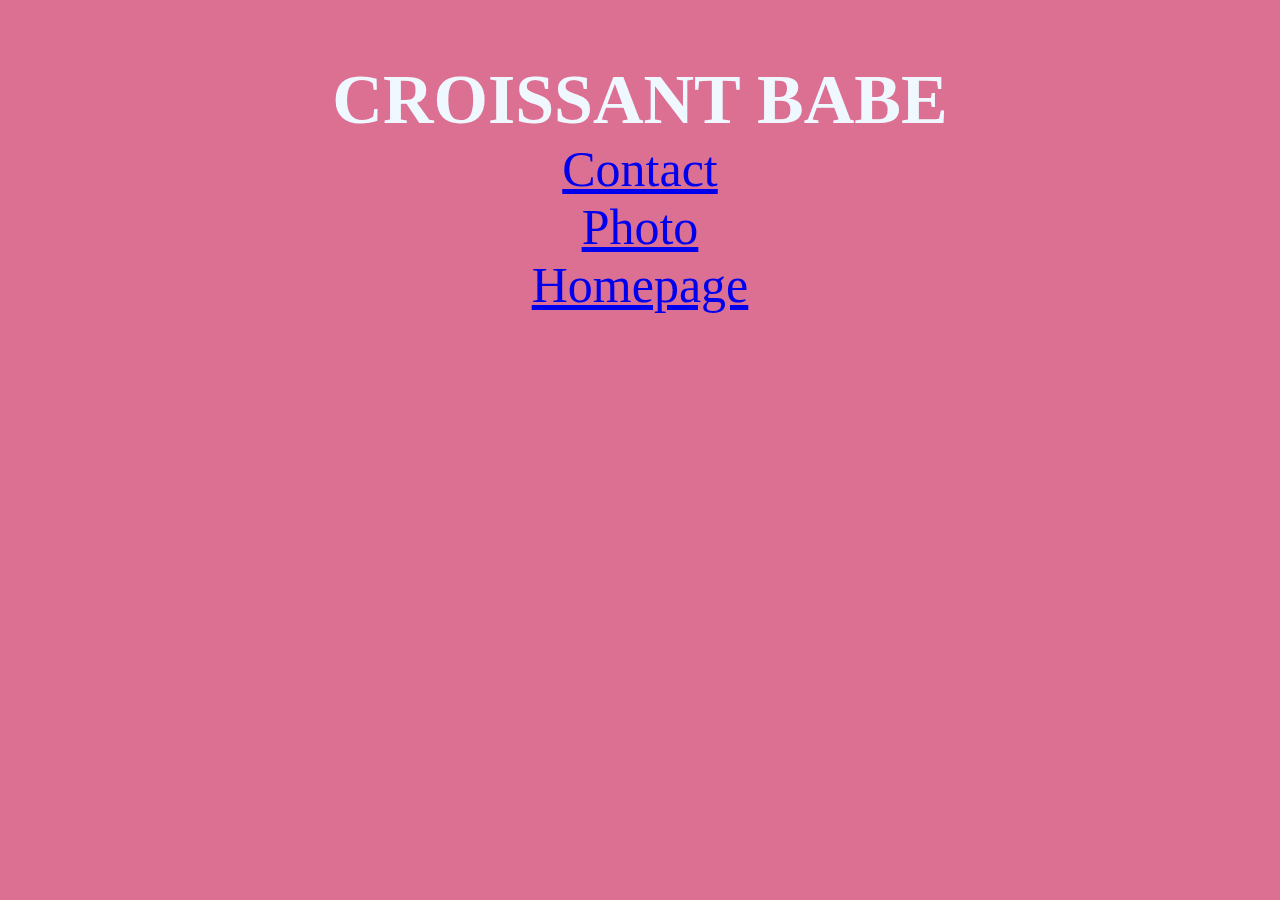
<file: index.html>
<!DOCTYPE html>
<html lang="en">
<head>
    <link href="https://cdn.jsdelivr.net/npm/bootstrap@5.0.2/dist/css/bootstrap.min.css" rel="stylesheet" integrity="sha384-EVSTQN3/azprG1Anm3QDgpJLIm9Nao0Yz1ztcQTwFspd3yD65VohhpuuCOmLASjC" crossorigin="anonymous">
    <meta charset="UTF-8">
    <meta name="Description" content="This is the homepage">
    <title>Croissant.com - Home</title>
    <link href="src/style.css" rel="stylesheet" type="text/css"/>
</head>
<body>
    <h1>CROISSANT BABE</h1>
    <div class="center">
    <a href="contact.html">Contact </a>
    <div>
    <a href="photo.html"> Photo</a>
    </div>
    <a href="index.html">Homepage</a>
    </div>
</body>
</html>
</file>
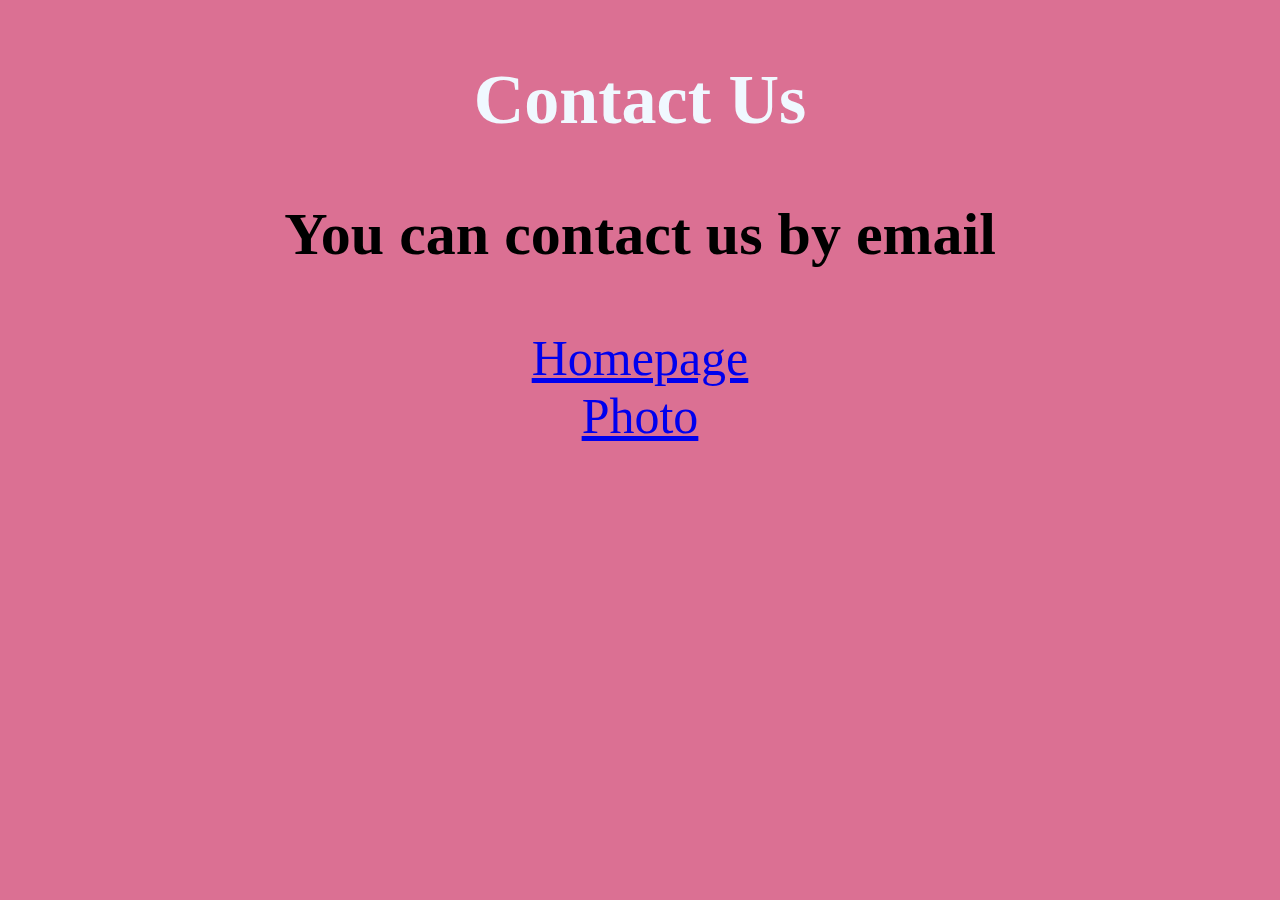
<file: contact.html>
<!DOCTYPE html>
<html lang="en">
<head>
    <meta name="Description" content="This is the Contact page">
     <link href="src/style.css" rel="stylesheet" type="text/css"/>
    <title>Contact Us</title>
</head>
<body>
    <h1>Contact Us</h1>
    <div class="center">
    <h3>You can contact us by email</h3>
    <a href="index.html">Homepage</a>
    <br>
    <a href="photo.html">Photo</a>
</br>
    </div>
</body>
</html>
</file>
<file: src/style.css>
h1 {
    text-align: center;
    color: aliceblue;
    margin: 0;
    font-size: 70px;
    display: block;
}
h3 {
    font-size: 60px;
}
body {
    background-color: palevioletred;
    margin: 60px auto;
}

img {
    width: 100%;
    display: block;
    height: auto;
}
.center {
    text-align: center;
    width: 100%;
    font-size: 50px;
    display: block;
    
}
</file>
